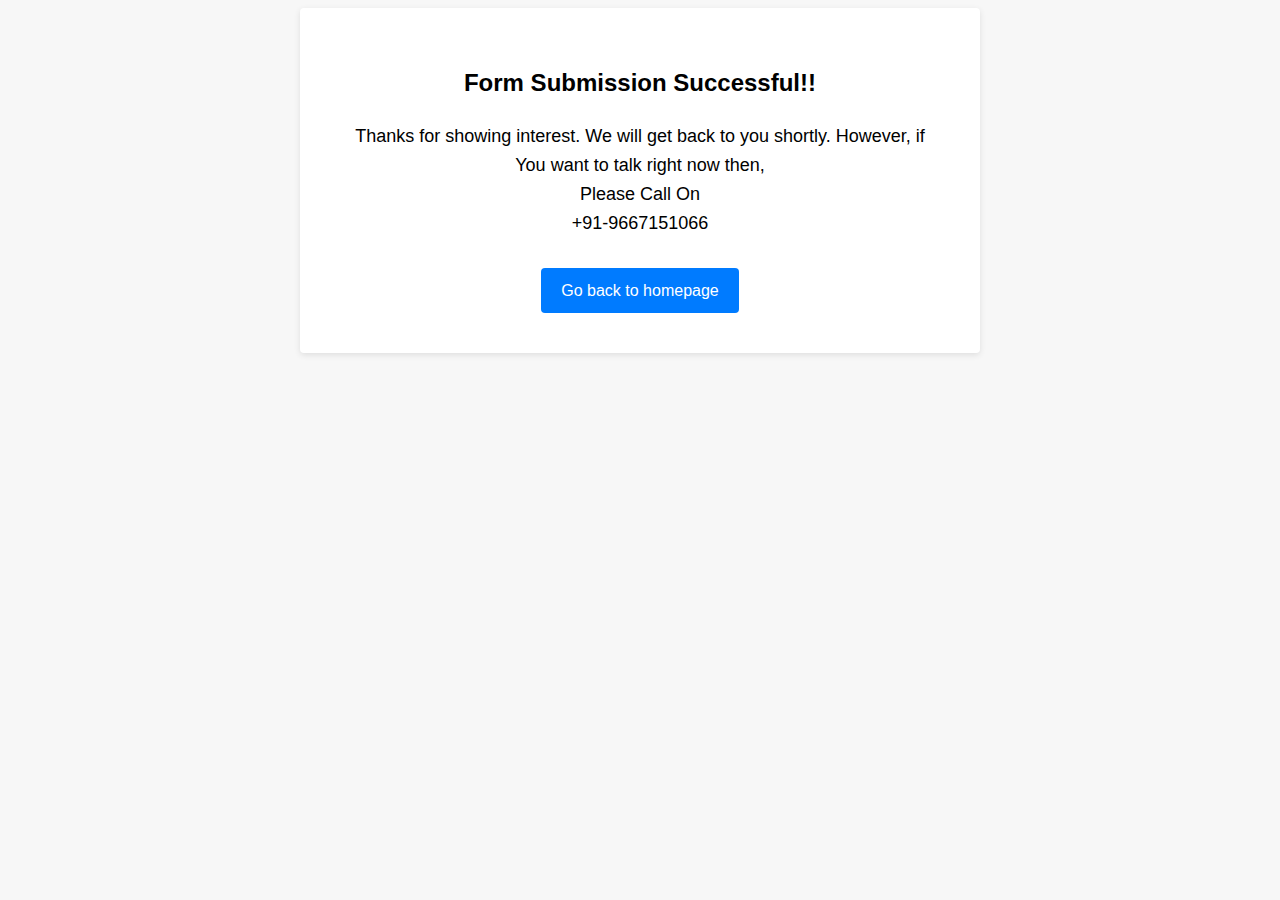
<file: success.html>
<!DOCTYPE html>
<html lang="en">
  <head>
    <meta charset="UTF-8" />
    <meta name="viewport" content="width=device-width, initial-scale=1.0" />
    <title>Form Submission Success</title>
  <!-- Google tag (gtag.js) -->
<script async src="https://www.googletagmanager.com/gtag/js?id=AW-16469079985"></script>
<script>
  window.dataLayer = window.dataLayer || [];
  function gtag(){dataLayer.push(arguments);}
  gtag('js', new Date());

  gtag('config', 'AW-16469079985');
  gtag('config', 'G-MHC1CY5FYQ');
</script>
<!-- Event snippet for Elan Lead Form conversion page -->
<script>
  gtag('event', 'conversion', {'send_to': 'AW-16469079985/5y6oCPfHsJUZELHviK09'});
</script>


    <style>
      body {
        background-color: #f7f7f7;
        font-family: Arial, sans-serif;
        line-height: 1.6;
        text-align: center;
      }

      .container {
        max-width: 600px;
        margin: 0 auto;
        padding: 40px;
        background-color: #ffffff;
        border-radius: 4px;
        box-shadow: 0 2px 6px rgba(0, 0, 0, 0.1);
      }

      h1 {
        font-size: 24px;
        margin-bottom: 20px;
      }

      p {
        font-size: 18px;
        margin-bottom: 30px;
      }

      a {
        color: #ffffff;
        background-color: #007bff;
        display: inline-block;
        padding: 10px 20px;
        border-radius: 4px;
        text-decoration: none;
      }
    </style>
       <!-- Meta Pixel Code -->
<script>
    !function(f,b,e,v,n,t,s)
    {if(f.fbq)return;n=f.fbq=function(){n.callMethod?
    n.callMethod.apply(n,arguments):n.queue.push(arguments)};
    if(!f._fbq)f._fbq=n;n.push=n;n.loaded=!0;n.version='2.0';
    n.queue=[];t=b.createElement(e);t.async=!0;
    t.src=v;s=b.getElementsByTagName(e)[0];
    s.parentNode.insertBefore(t,s)}(window, document,'script',
    'https://connect.facebook.net/en_US/fbevents.js');
    fbq('init', '862943555133084');
    fbq('track', 'PageView');
    </script>
    <noscript><img height="1" width="1" style="display:none"
    src="https://www.facebook.com/tr?id=862943555133084&ev=PageView&noscript=1"
    /></noscript>
    <!-- End Meta Pixel Code -->
  </head>
  <body>
      <script>
  fbq('track', 'Lead');
</script>
    
    <div class="container">
      <h1>Form Submission Successful!!</h1>
      <p>
        Thanks for showing interest. We will get back to you shortly.
However, if You want to talk right now then,


        <br />
        Please Call On
        <br>
        +91-9667151066
      </p>
      <a href="index.html">Go back to homepage</a>
    </div>
  </body>
</html>
</file>
